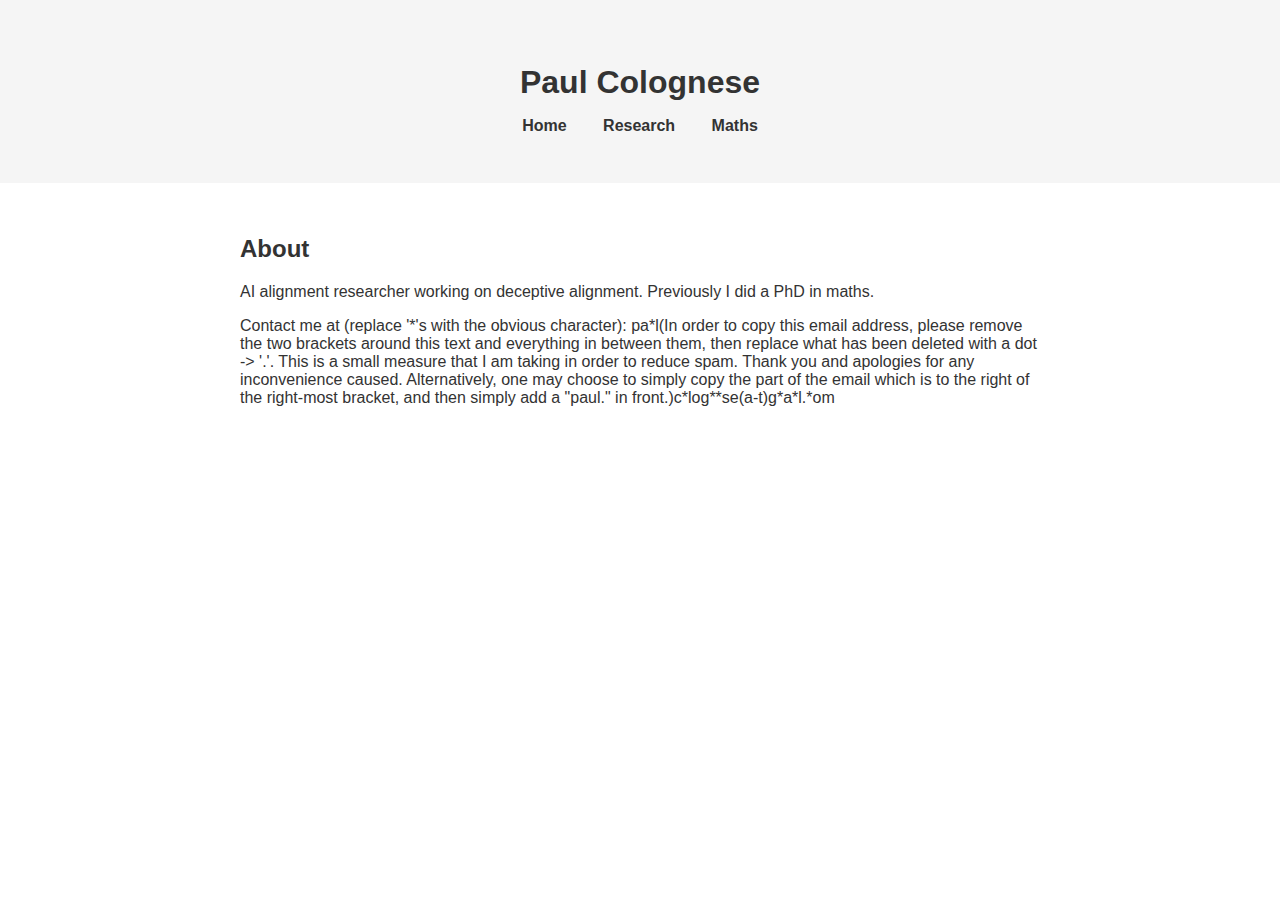
<file: index.html>
<!DOCTYPE html>
<html>
<head>
  <meta name="description" content="Paul Colognese's personal website. Find links to my work, research, and more.">

  <title>Paul Colognese - Webpage</title>
  <link rel="stylesheet" type="text/css" href="style.css">
</head>
<body>
  <header>
    <h1>Paul Colognese</h1>
    <nav>
      <a href="index.html">Home</a>
      <a href="https://www.lesswrong.com/posts/r3cEgEZmr7bzSk65x/paul-colognese-s-shortform?commentId=DHGbWswzuBNrFkx5j">Research</a>
      <a href="maths.html">Maths</a>
    </nav>

    
  </header>

  <main>

    <section id="about">
      <h2>About</h2>
      <p>AI alignment researcher working on deceptive alignment. Previously I did a PhD in maths.</p>
      <p>Contact me at (replace '*'s with the obvious character): pa*l(In order to copy this email address, please remove the two brackets around this text and everything in between them, then replace what has been deleted with a dot -> '.'. This is a small measure that I am taking in order to reduce spam. Thank you and apologies for any inconvenience caused. Alternatively, one may choose to simply copy the part of the email which is to the right of the right-most bracket, and then simply add a "paul." in front.)c*log**se(a-t)g*a*l.*om</p>
    </section>

   
  </main>

  
</body>
</html>
</file>
<file: style.css>
body {
  background-color: white;
  color: #333;
  font-family: Arial, sans-serif;
  margin: 0;
  padding: 0 0em; /* Added horizontal padding */
}

a {
  text-decoration: none;
  color: #888;
}

a:hover {
  color: #666;
}

nav {
  background-color: #F5F5F5;
  text-align: center;
}

nav a {
  color: #333;
  padding: 2em 1em;
  padding-bottom: 2em;
  font-weight: bold;
  margin: 0 auto;
}

header {
  background-color: #F5F5F5;
  color: #333;
  padding: 3em 4em; /* Vertical padding */

}

header h1 {
  text-align: center;
  margin: 0.5em;
  font-size: 2em;
}

main {
  padding: 2em 0; /* Vertical padding */
  max-width: 800px;
  margin: 0 auto;
}

img {
  display: block;
  margin-left: auto;
  margin-right: auto;
  max-width: 100%;
}

footer {
  background-color: #F5F5F5;
  color: #333;
  text-align: center;
  padding: 2em 0; /* Vertical padding */
  margin-top: 2em;
}
</file>
